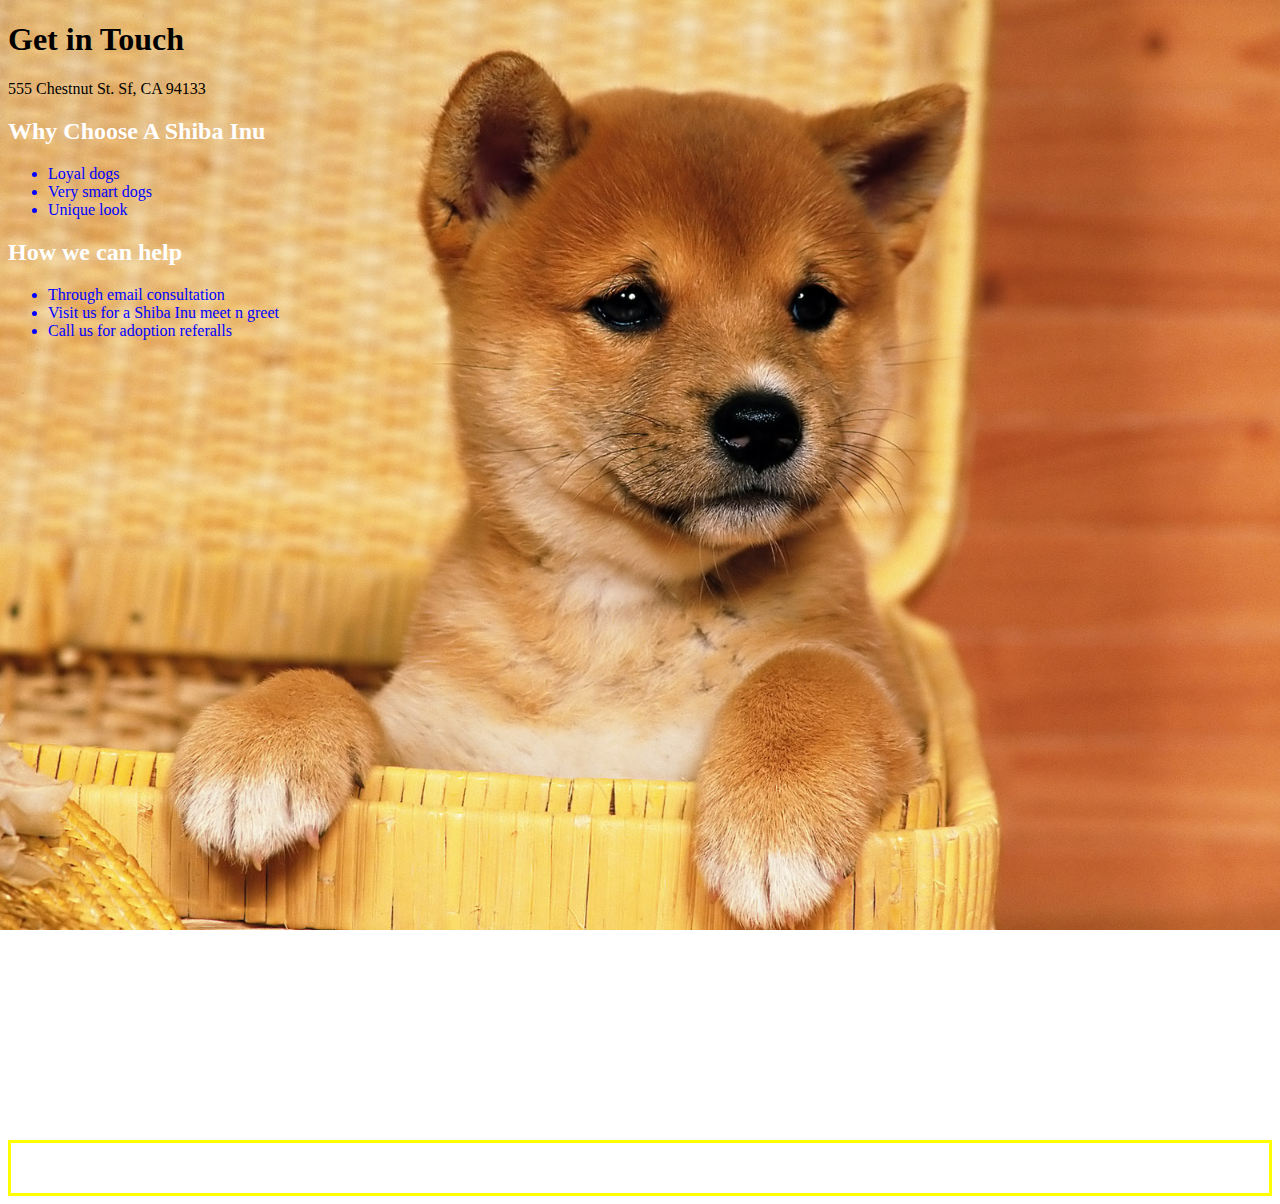
<file: contact.html>
<!DOCTYPE html>
<html>
<head>
<LINK REL=StyleSheet HREF="styles.css" TYPE="text/css" MEDIA=screen>
	<title>Contact</title>
</head>
<body class="contactbody">
<div id="header">
<h1> Get in Touch </h1>
<h> 555 Chestnut St. </h>
<h> Sf, CA 94133 </h>
</div>

<div id="Listtitle">
  <h2> Why Choose A Shiba Inu </h2>
  </div>
<ul class="list" >
  <li> Loyal dogs </li>
  <li> Very smart dogs </li>
  <li> Unique look </li>
 </ul>

<div id="Helptitle">
  <h2> How we can help</h2>
  </div>
 <ul class="list" >
  <li> Through email consultation</li>
  <li> Visit us for a Shiba Inu meet n greet</li>
  <li> Call us for adoption referalls </li>
 </ul>


<div id="footer">
  <p><a href="index.html">HOME</a></p>
</div>


</body>
</html>
</file>
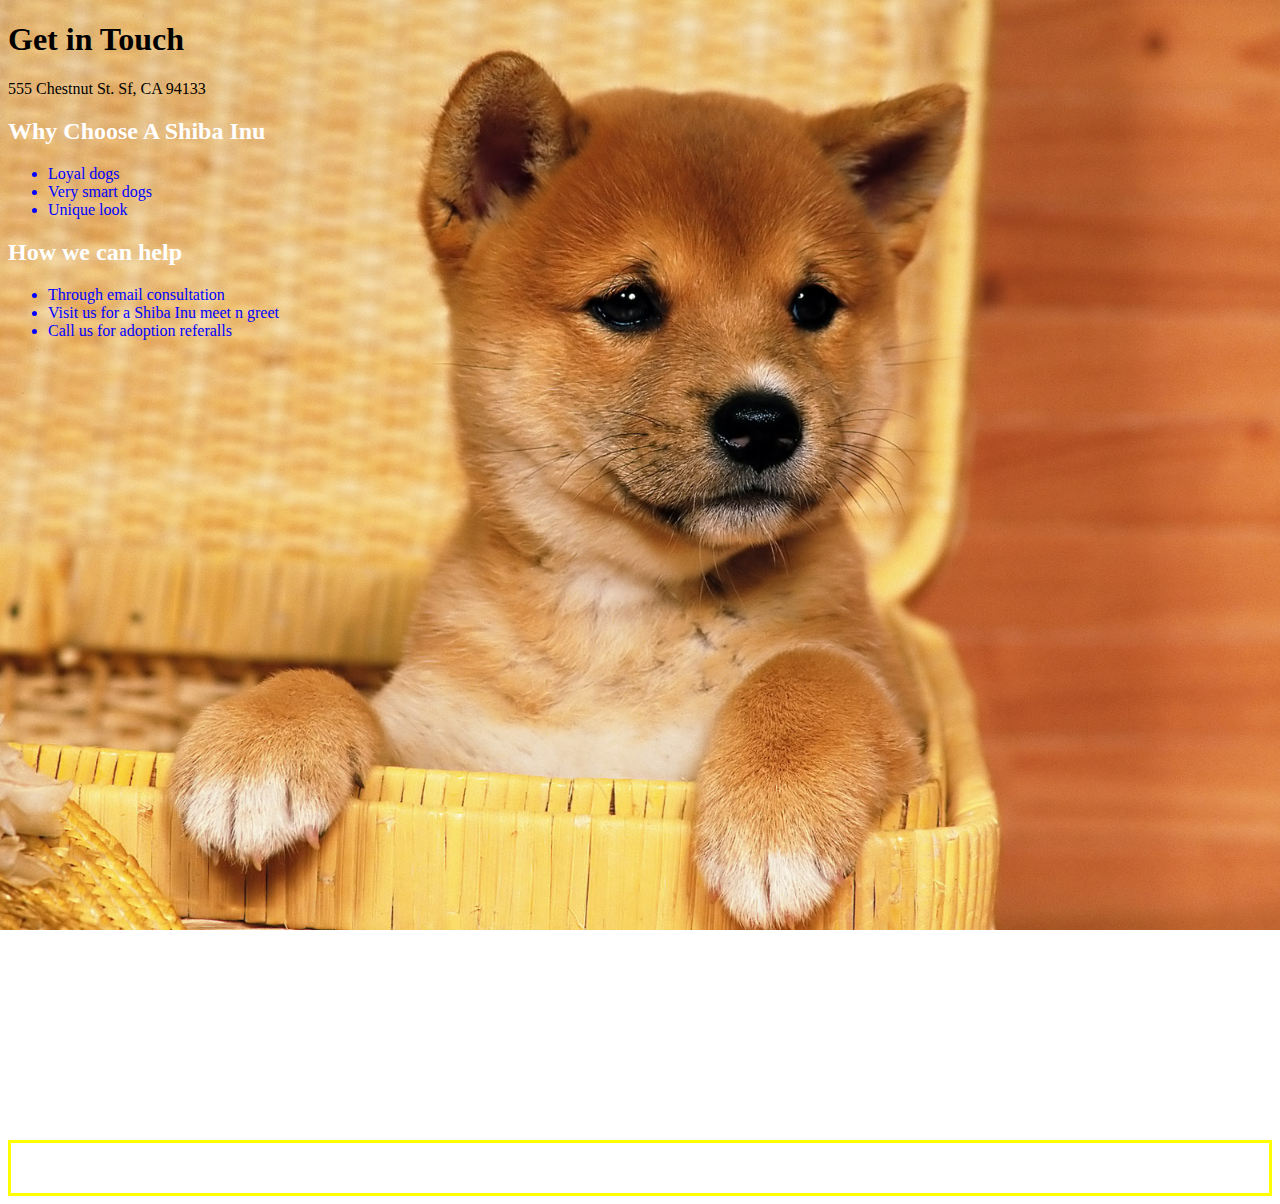
<file: contact3.5.html>
<!DOCTYPE html>
<html>
<head>
<LINK REL=StyleSheet HREF="stylescopy.css" TYPE="text/css" MEDIA=screen>
	<title>Contact</title>
</head>
<body class="contactbody">
<div id="header">
<h1> Get in Touch </h1>
<h> 555 Chestnut St. </h>
<h> Sf, CA 94133 </h>
</div>

<div id="Listtitle">
  <h2> Why Choose A Shiba Inu </h2>
  </div>
<ul class="list" >
  <li> Loyal dogs </li>
  <li> Very smart dogs </li>
  <li> Unique look </li>
 </ul>

<div id="Helptitle">
  <h2> How we can help</h2>
  </div>
 <ul class="list" >
  <li> Through email consultation</li>
  <li> Visit us for a Shiba Inu meet n greet</li>
  <li> Call us for adoption referalls </li>
 </ul>


<div id="footer">
  <p><a href="index.html">HOME</a></p>
</div>


</body>
</html>
</file>
<file: styles.css>
.contactbody {
	background-color: white;
	background-image: url("shiba-inu-puppy.jpg");
	background-size: cover;
	background-repeat: no-repeat;
	background-position: center center;
	background-attachment: fixed;
}

.list {
	color: blue;
}

#Listtitle {
	color: white;
}

#Helptitle {
	color:white;
}

a {
	color:white;
}

a:visited { color: blue;}



h1 {
	color:black;
}


#footer  {

    border-style: solid;
    border-color:yellow;
    text-align: center;

    margin-left: auto;
    margin-right: auto;
    margin-top: 800px;


}


	

	@media screen and (max-width: 480px) {
    img { 
    margin-right: 8%;
    max-width: 20%; }
    body {
        margin-right: 8px;
        background-color: pink;
    }
    
    }
</file>
<file: stylescopy.css>
.contactbody {
	background-color: white;
	background-image: url("shiba-inu-puppy1.jpg");
	background-size: cover;
	background-repeat: no-repeat;
	background-position: center center;
	background-attachment: fixed;
}

.list {
	color: blue;
}

#Listtitle {
	color: white;
}

#Helptitle {
	color:white;
}

a {
	color:white;
}

a:visited { color: blue;}



h1 {
	color:black;
}


#footer  {

    border-style: solid;
    border-color:yellow;
    text-align: center;

    margin-left: auto;
    margin-right: auto;
    margin-top: 800px;


}

.contactlink {
    padding-bottom: 15px;
}


	

	@media screen and (max-width: 480px) {
    img { 
    margin-right: 8%;
    max-width: 20%; }
    body {
        margin-right: 8px;
        background-color: pink;
    }
    
    }
</file>
